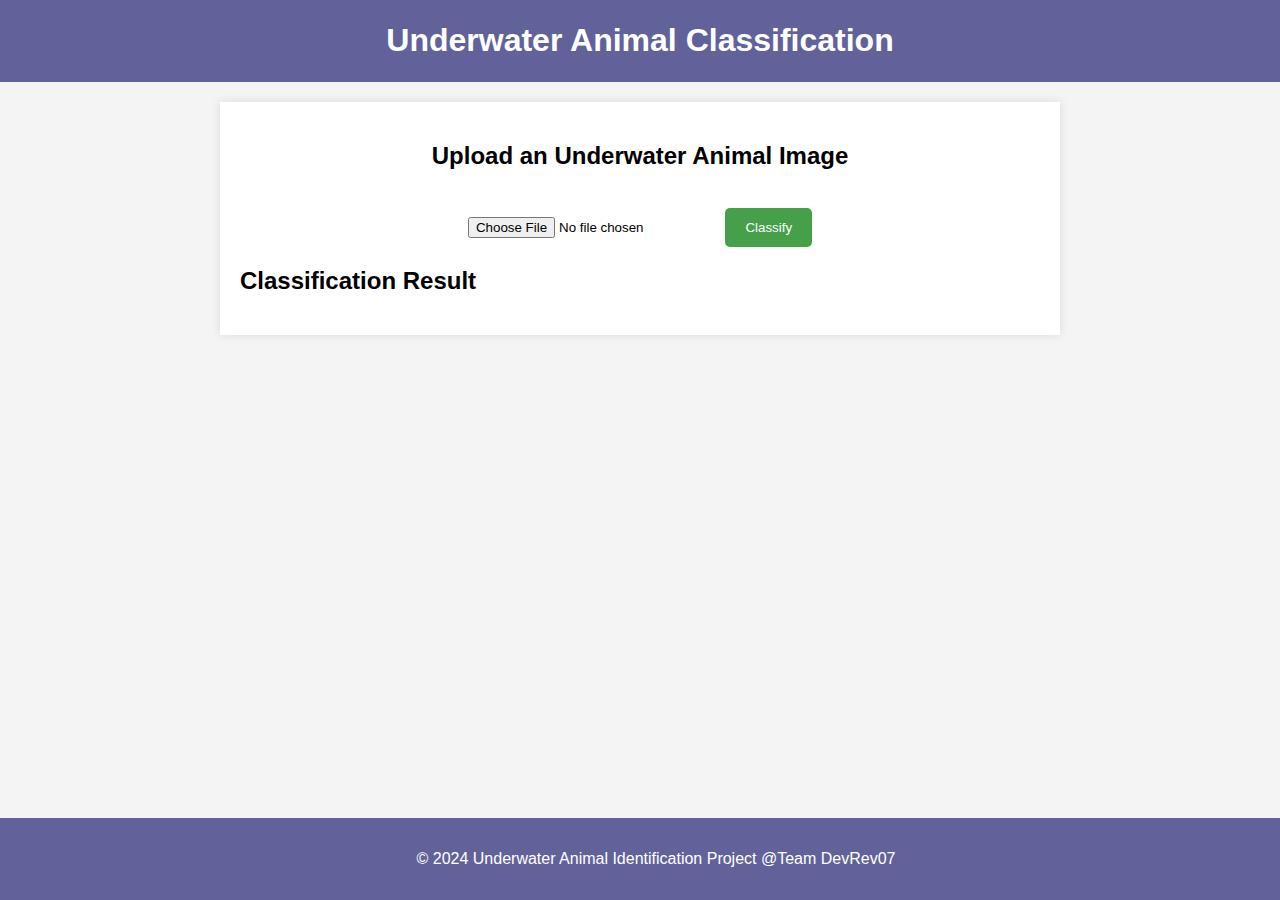
<file: templates/img.html>
<!DOCTYPE html>
<html lang="en">
  <head>
    <meta charset="UTF-8" />
    <meta name="viewport" content="width=device-width, initial-scale=1.0" />
    <link rel="stylesheet" href="style.css" />
    <title>Underwater Animal Classification</title>
  </head>
  <body>
    <header>
      <h1>Underwater Animal Classification</h1>
    </header>
    <main>
      <section id="imageUpload">
        <h2>Upload an Underwater Animal Image</h2>
        
        
        <div class="upload-container">
           <input type="file" id="imageInput" accept="image/*" /> 
          <button onclick="classifyImage()">Classify</button>
        </div>
      
        <div id="imagePreview" class="image-preview"></div>
        <div id="loadingSpinner" class="loading-spinner"></div>
      </section>
      <section id="result">
        <h2>Classification Result</h2>
        <div id="resultText"></div>
      </section>
    </main>
    <footer>
      <p>&copy; 2024 Underwater Animal Identification Project @Team DevRev07</p>
    </footer>
    <script src="script.js"></script>
  </body>
</html>
</file>
<file: templates/style.css>
body {
    font-family: 'Arial', sans-serif;
    margin: 0;
    padding: 0;
    background-color: #f4f4f4;
}
header {
    background-color: rgb(98, 98, 154);
    color: white;
    text-align: center;
    padding: 1px;
}

main {
    max-width: 800px;
    margin: 20px auto;
    padding: 20px;
    background-color: white;
    box-shadow: 0 0 10px rgba(0, 0, 0, 0.1);
}

#imageUpload {
    text-align: center;
}

.upload-container {
    margin-bottom: 20px;
}
button, .upload-container label {
    padding: 12px 20px;
    background-color: #45a049;
    color: white;
    border: none;
    border-radius: 5px;
    cursor: pointer;
    transition: background-color 0.3s ease;
    display: inline-block;
}


button:hover, .upload-container label:hover {
    background-color: #45a049;
}
button:focus, .upload-container label:active{
    outline: none;
}
button:active, .upload-container label:active {
    transform: translateY(1px);
}

#imagePreview {
    margin: 20px 0;
}

.image-preview img {
    max-width: 100%;
    height: auto;
    border: 1px solid #ccc;
    border-radius: 5px;
}

.loading-spinner {
    border: 6px solid #f3f3f3;
    border-top: 6px solid #3498db;
    border-radius: 50%;
    width: 40px;
    height: 40px;
    margin: 20px 0;
    display: none;
    animation: spin 1s linear infinite;
}

@keyframes spin {
    0% { transform: rotate(0deg); }
    100% { transform: rotate(360deg); }
}

#resultText {
    font-size: 18px;
    margin-top: 10px;
}

footer {
    text-align: center;
    padding: 1em;
    background-color: rgb(98, 98, 154);
    color: white;
    position: fixed;
    width: 100%;
    bottom: 0;
}
</file>
